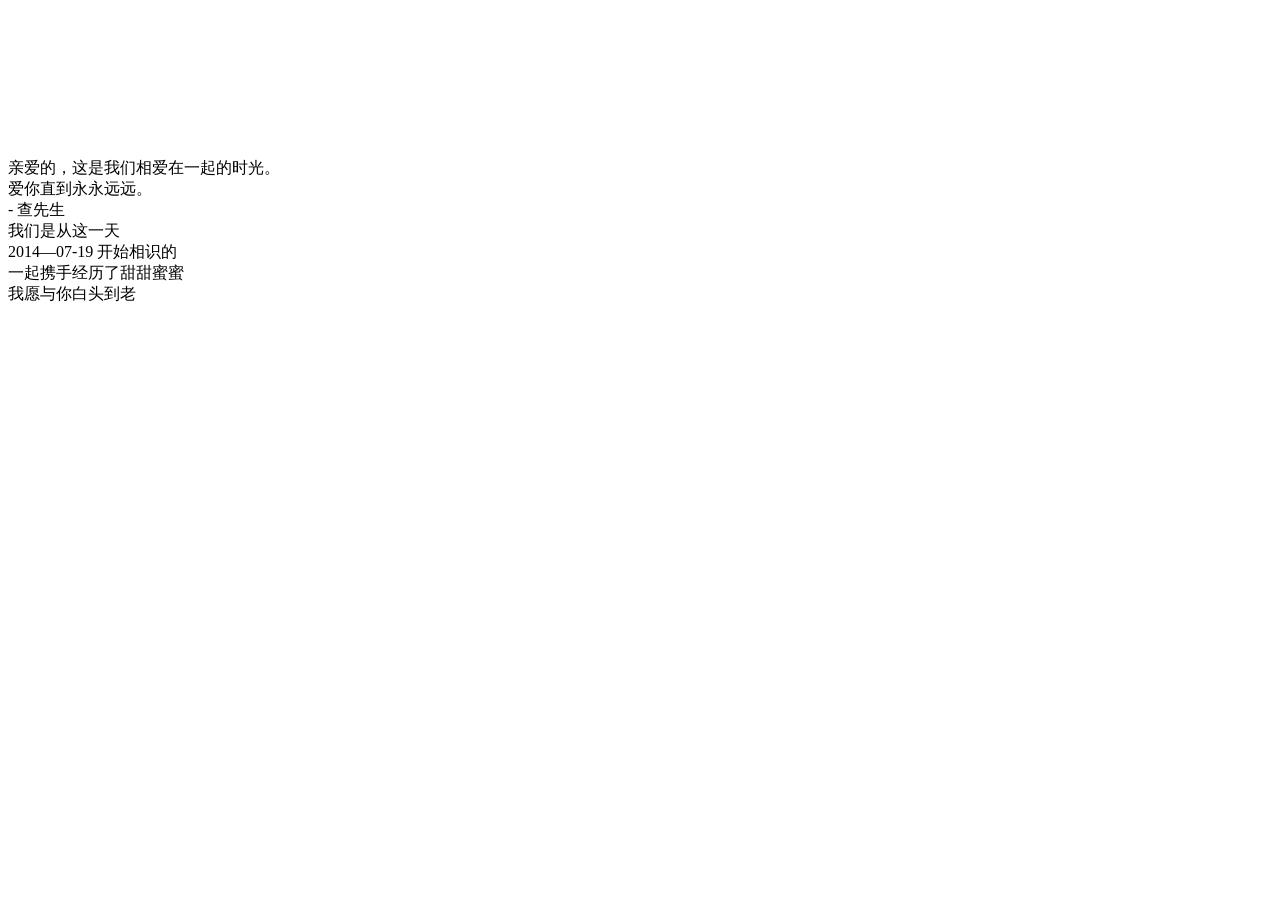
<file: love_you.html>
<!DOCTYPE html PUBLIC "-//W3C//DTD XHTML 1.0 Transitional//EN" "http://www.w3.org/TR/xhtml1/DTD/xhtml1-transitional.dtd">
<html xmlns="http://www.w3.org/1999/xhtml">
<head>
<meta http-equiv="Content-Type" content="text/html; charset=utf-8">
<meta name="viewport" content="width=device-width,height=device-height,inital-scale=1.0,maximum-scale=1.0,user-scalable=no;">
<meta name="apple-mobile-web-app-capable" content="yes">
<meta name="apple-mobile-web-app-status-bar-style" content="black">
<meta name="format-detection" content="telephone=no">
<title>jquery+js烂漫爱心表白动画</title>

<style type="text/css">
@font-face {
	font-family: digit;
	src: url('digital-7_mono.ttf') format("truetype");
}
</style>

<link href="http://oht2mpr6s.bkt.clouddn.com/css/default.css" type="text/css" rel="stylesheet">
<script type="text/javascript" src="http://oht2mpr6s.bkt.clouddn.com/js/jquery.js"></script>
<script type="text/javascript" src="http://oht2mpr6s.bkt.clouddn.com/js/garden.js"></script>
<script type="text/javascript" src="http://oht2mpr6s.bkt.clouddn.com/js/functions.js"></script>



</head>

<body>

<div id="mainDiv">
	<div id="content">
		<div id="loveHeart">
			<canvas id="garden"></canvas>
			<div id="words">
				<div id="messages">
					亲爱的，这是我们相爱在一起的时光。
					<div id="elapseClock"></div>
				</div>
				<div id="loveu">
					爱你直到永永远远。<br>
					<div class="signature">- 查先生</div>
				</div>
			</div>
		</div>
		<div id="code">
				<span class="keyword">我们是从这一天</span><br>
				<span class="space"><span class="keyword">2014—07-19 开始相识的</span><br>
				<span class="space"><span class="keyword">一起携手经历了甜甜蜜蜜</span><br>
				<span class="keyword">我愿与你白头到老</span><br>
		</span></span></div>
	</div>
</div>

<script type="text/javascript">
var offsetX = $("#loveHeart").width() / 2;
var offsetY = $("#loveHeart").height() / 2 - 55;
//var together = new Date(Date.parse("5/28/2015"));
var together = new Date();
together.setFullYear(2015,4,28);
together.setHours(20);
together.setMinutes(0);
together.setSeconds(0);
together.setMilliseconds(0);


if (!document.createElement('canvas').getContext) {
	var msg = document.createElement("div");
	msg.id = "errorMsg";
	msg.innerHTML = "Your browser doesn't support HTML5!<br/>Recommend use Chrome 14+/IE 9+/Firefox 7+/Safari 4+"; 
	document.body.appendChild(msg);
	$("#code").css("display", "none")
	$("#copyright").css("position", "absolute");
	$("#copyright").css("bottom", "10px");
	document.execCommand("stop");
} else {
	setTimeout(function () {
		startHeartAnimation();
	}, 5000);

	timeElapse(together);
	setInterval(function () {
		timeElapse(together);
	}, 500);

	adjustCodePosition();
	$("#code").typewriter();
}
</script>
</body>
</html>
</file>
